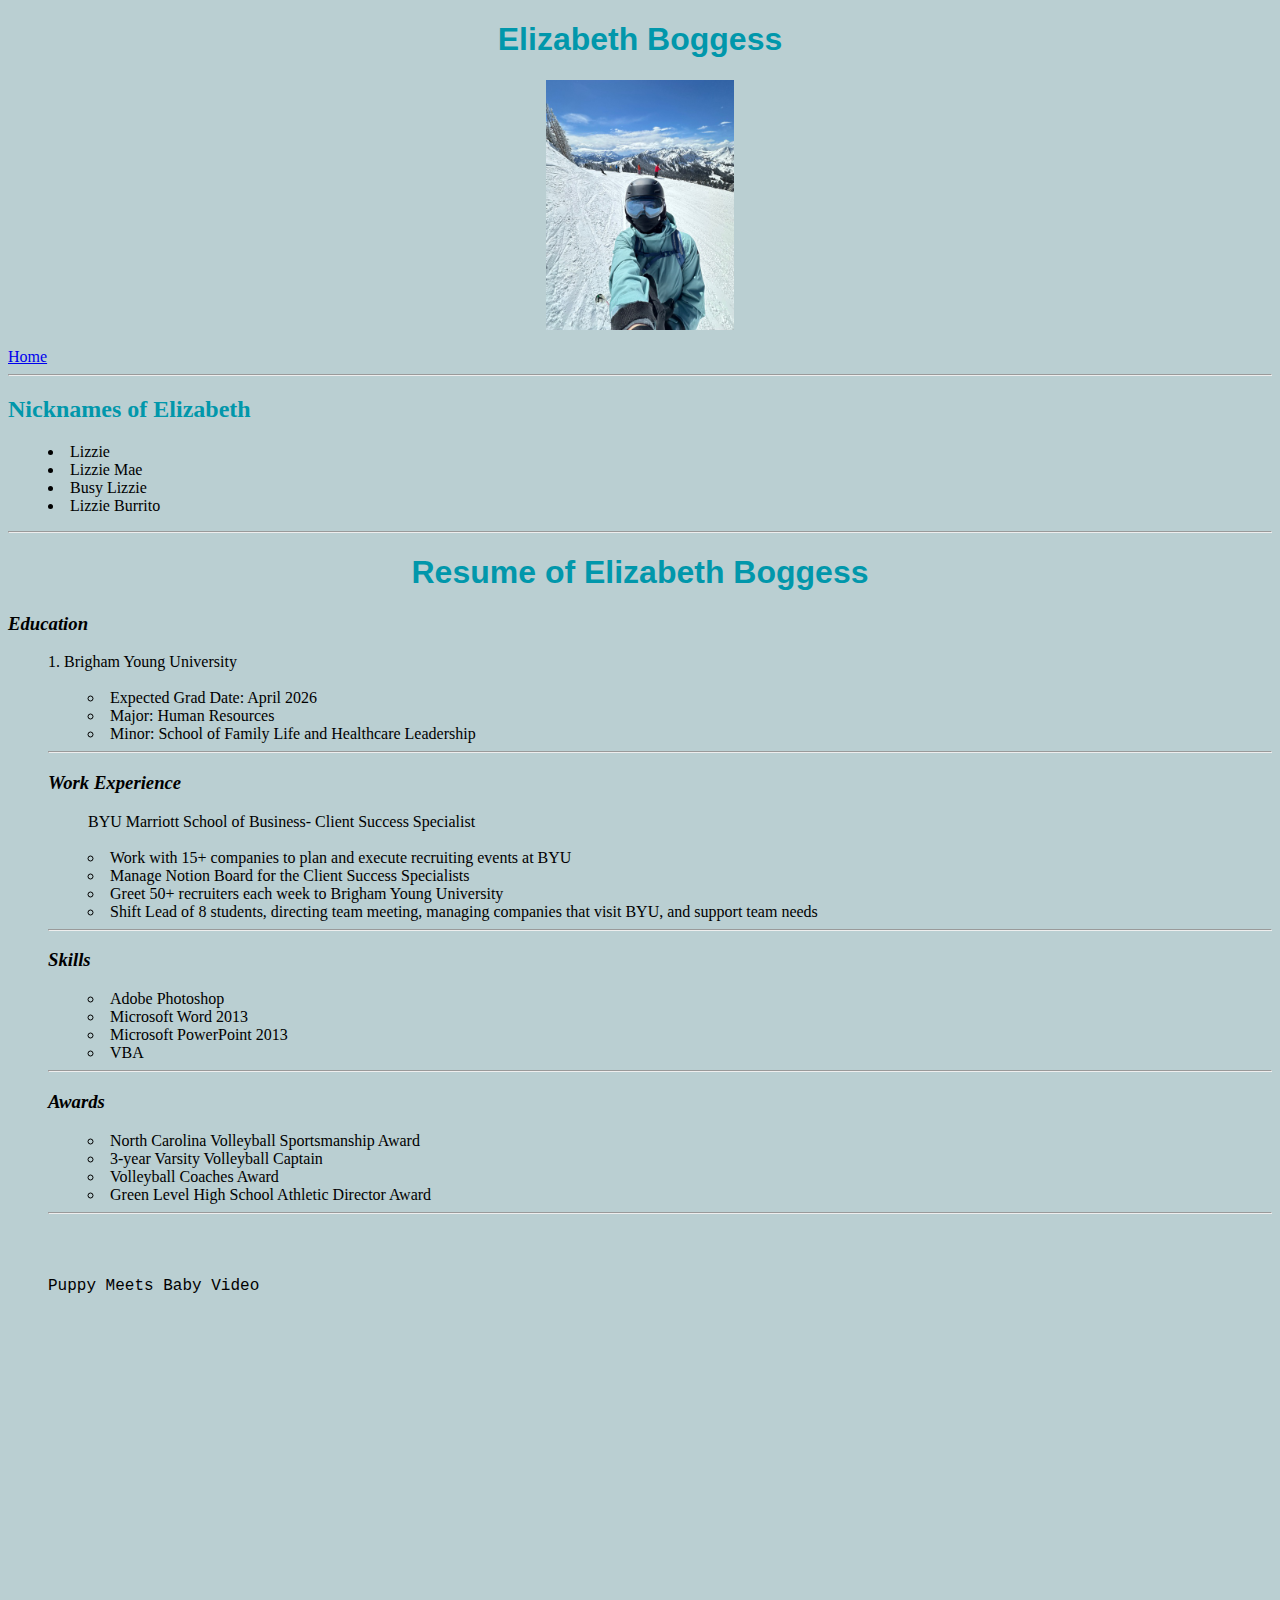
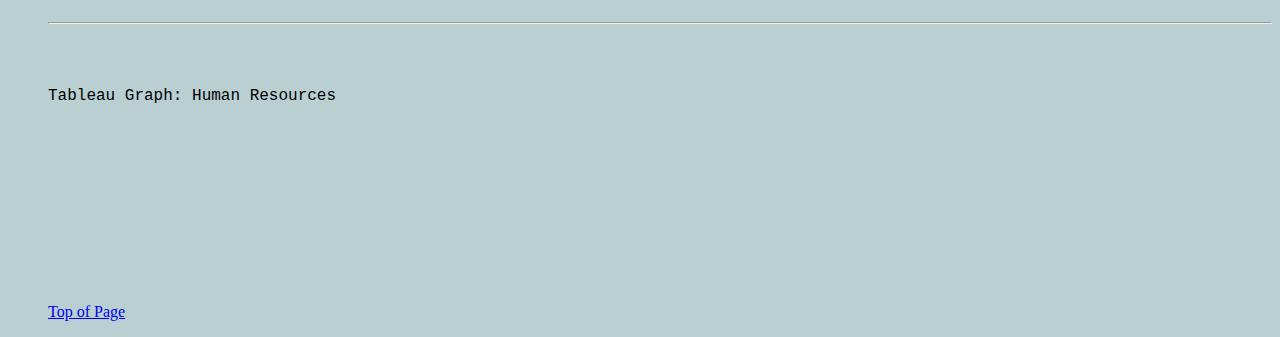
<file: stratch.html/myPage.html>
<!DOCTYPE html>
<html lang="en">
<head>
    <meta charset="UTF-8">
    <meta name="viewport" content="width=device-width, initial-scale=1.0">
    <title>Document</title>
    <link rel="stylesheet" type="text/css" href="css/myPagestyles.css">
</head> 
<body>
    <h1>Elizabeth Boggess</h1>
    <img src="assets/img/lizzie.jpeg" alt="lizzie" height="250px" style="display: block; margin-left: auto; margin-right: auto;">
    <br>
    <class="nav-item"><a class="nav-link px-lg-3 py-3 py-lg-4" href="index.html">Home</a></li>
    </div>
    <!-- Divider-->
    <hr class="my-4" />
    <h2>Nicknames of Elizabeth</h2>
    <ul>
        <li>Lizzie</li>
        <li>Lizzie Mae</li>
        <li>Busy Lizzie</li>
        <li>Lizzie Burrito</li>
    </ul>

    <!-- Divider-->
    <hr class="my-4" />
    <h1>Resume of Elizabeth Boggess</h1>
    <h3>Education</h3>
    <ol>
        <li>Brigham Young University</li>
        <br>
        <ul>
            <li>Expected Grad Date: April 2026</li>
            <li>Major: Human Resources</li>
            <li>Minor: School of Family Life and Healthcare Leadership</li>
    </ul>
    <hr class="my-4" />
    <h3>Work Experience</h3>
    <ul>BYU Marriott School of Business- Client Success Specialist
        <br><br>
        <li>Work with 15+ companies to plan and execute recruiting events at BYU</li>
        <li>Manage Notion Board for the Client Success Specialists</li>
        <li>Greet 50+ recruiters each week to Brigham Young University</li> 
        <li>Shift Lead of 8 students, directing team meeting, managing companies that visit BYU, and support team needs</li>
    </ul>
    <hr class="my-4" />
    <h3>Skills</h3>
    <ul>
        <li>Adobe Photoshop</li>
        <li>Microsoft Word 2013</li>
        <li>Microsoft PowerPoint 2013</li>
        <li>VBA</li>
    </ul>
    <hr class="my-4" />
    <h3>Awards</h3>
    <ul>
        <li>North Carolina Volleyball Sportsmanship Award</li>
        <li>3-year Varsity Volleyball Captain</li>
        <li>Volleyball Coaches Award</li>
        <li>Green Level High School Athletic Director Award</li>
    </ul>
    <hr class="my-4" />
 
<br><br><br>
    <hi>Puppy Meets Baby Video</hi>
    <br>
    <iframe width="560" height="315" src="https://www.youtube.com/embed/7p9TzlqbqZc?si=cfo1OLkP3UJl8esL" title="YouTube video player" frameborder="0" allow="accelerometer; autoplay; clipboard-write; encrypted-media; gyroscope; picture-in-picture; web-share" referrerpolicy="strict-origin-when-cross-origin" allowfullscreen></iframe>

    <hr class="my-4" />
<br><br><br>
<hi>Tableau Graph: Human Resources</hi>
<div class='tableauPlaceholder' id='viz1713296315765' style='position: relative'><noscript><a href='#'><img alt='Overview ' src='https:&#47;&#47;public.tableau.com&#47;static&#47;images&#47;F8&#47;F8DCF83KP&#47;1_rss.png' style='border: none' /></a></noscript><object class='tableauViz'  style='display:none;'><param name='host_url' value='https%3A%2F%2Fpublic.tableau.com%2F' /> <param name='embed_code_version' value='3' /> <param name='path' value='shared&#47;F8DCF83KP' /> <param name='toolbar' value='yes' /><param name='static_image' value='https:&#47;&#47;public.tableau.com&#47;static&#47;images&#47;F8&#47;F8DCF83KP&#47;1.png' /> <param name='animate_transition' value='yes' /><param name='display_static_image' value='yes' /><param name='display_spinner' value='yes' /><param name='display_overlay' value='yes' /><param name='display_count' value='yes' /><param name='language' value='en-US' /><param name='filter' value='_gl=1*eb08s9*_ga*MTM1MDM5MTAwMy4xNzEwNzc4NjU0*_ga_8YLN0SNXVS*MTcxMzI5NTg1NS40LjEuMTcxMzI5NjEzNS4wLjAuMA..' /></object></div>                <script type='text/javascript'>                    var divElement = document.getElementById('viz1713296315765');                    var vizElement = divElement.getElementsByTagName('object')[0];                    vizElement.style.width='1400px';vizElement.style.height='877px';                    var scriptElement = document.createElement('script');                    scriptElement.src = 'https://public.tableau.com/javascripts/api/viz_v1.js';                    vizElement.parentNode.insertBefore(scriptElement, vizElement);               </script> 
<br><br>

    <br><br><br><br><br><br><br><br><br>
    <a href="#top">Top of Page</a>
    </body>
    </html>
</file>
<file: stratch.html/css/myPagestyles.css>
h1{
    color:rgb(1, 151, 171);
    text-align: center;
    font-style:initial;
    font-family: 'Segoe UI', Tahoma, Geneva, Verdana, sans-serif;
}

h2{
    color:rgb(1, 151, 171);
}
body{
    background-color: rgb(186, 207, 210);
    text-align: left;
    list-style-position: inside;
}


h3{
    text-align: left;
    list-style-position: inside;
    font-style: italic;
}

ul{
    text-align: center;
    list-style-position: inside;
    text-align: left;
}

hi{
    font-family:'Courier New', Courier, monospace
}
</file>
